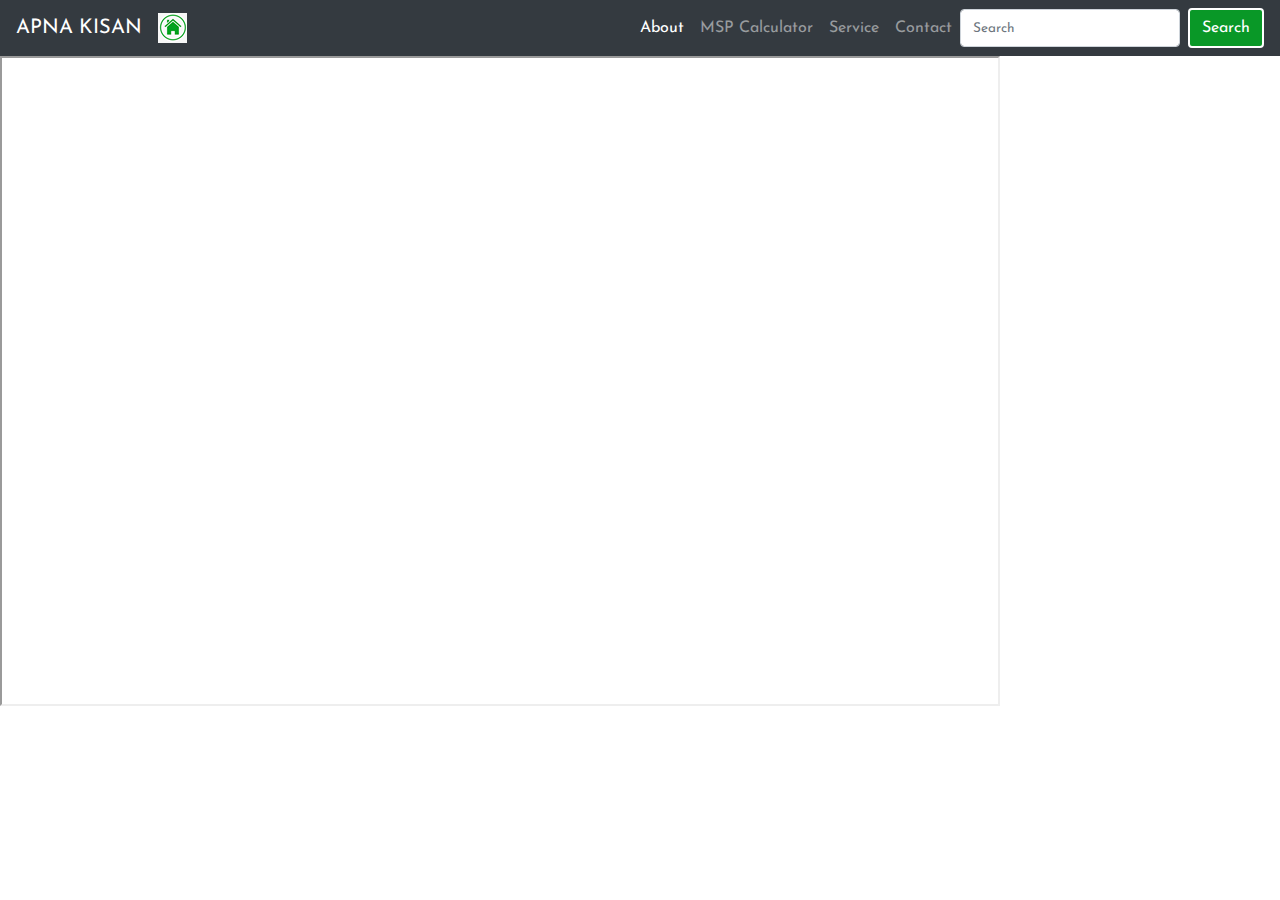
<file: calculator.html>
<html>
<head>
	
	    <meta charset="utf-8">
		<meta name="viewport" content="width=device-width, initial-scale=1">
		<link rel="stylesheet" href="https://maxcdn.bootstrapcdn.com/bootstrap/4.4.1/css/bootstrap.min.css">
		<script src="https://ajax.googleapis.com/ajax/libs/jquery/3.5.1/jquery.min.js"></script>
		<script src="https://cdnjs.cloudflare.com/ajax/libs/popper.js/1.16.0/umd/popper.min.js"></script>
		<script src="https://maxcdn.bootstrapcdn.com/bootstrap/4.4.1/js/bootstrap.min.js"></script>
		
		
		<link href="https://fonts.googleapis.com/css2?family=Josefin+Sans&display=swap" rel="stylesheet">
		<link rel="stylesheet" type="text/css" href="css\style.css">


</head>
<body>
     
	<nav class="navbar navbar-expand-lg navbar-dark bg-dark">
  <a class="navbar-brand" href="index.html">APNA KISAN</a><div><img src="images\11.jpg"></div>
  <button class="navbar-toggler" type="button" data-toggle="collapse" data-target="#navbarSupportedContent" aria-controls="navbarSupportedContent" aria-expanded="false" aria-label="Toggle navigation">
    <span class="navbar-toggler-icon"></span>
  </button>

  <div class="collapse navbar-collapse" id="navbarSupportedContent">
    <ul class="navbar-nav ml-auto">
      <li class="nav-item active">
        <a class="nav-link" href="#about">About <span class="sr-only">(current)</span></a>
      </li>
       <li class="nav-item">
        <a class="nav-link" href="calculator.html">MSP Calculator</a>
      </li>
      <li class="nav-item">
        <a class="nav-link" href="services.html">Service</a>
      </li>
       <li class="nav-item">
        <a class="nav-link" href="contact.html">Contact</a>
      </li>

    </ul>
    <form class="form-inline my-2 my-lg-0">
      <input class="form-control mr-sm-2" type="search" placeholder="Search" aria-label="Search">
      <button class="btn btn-outline-success my-2 my-sm-0" type="submit">Search</button>
    </form>
  </div>
</nav>

<!-----navbar close---->
        <iframe src="https://docs.google.com/spreadsheets/d/e/2PACX-1vTt-Nz1vXxZ0Vndq0SGJVIAhyZTu-i_dlmCW2dyVfwo6QUySAqNVzceTgxOSFh9PnQMy1OZmRh5Lg71/pubhtml?gid=0&amp;single=true&amp;widget=true&amp;headers=false" width="1000px" height="650px"></iframe>
    </body>
</html>
</file>
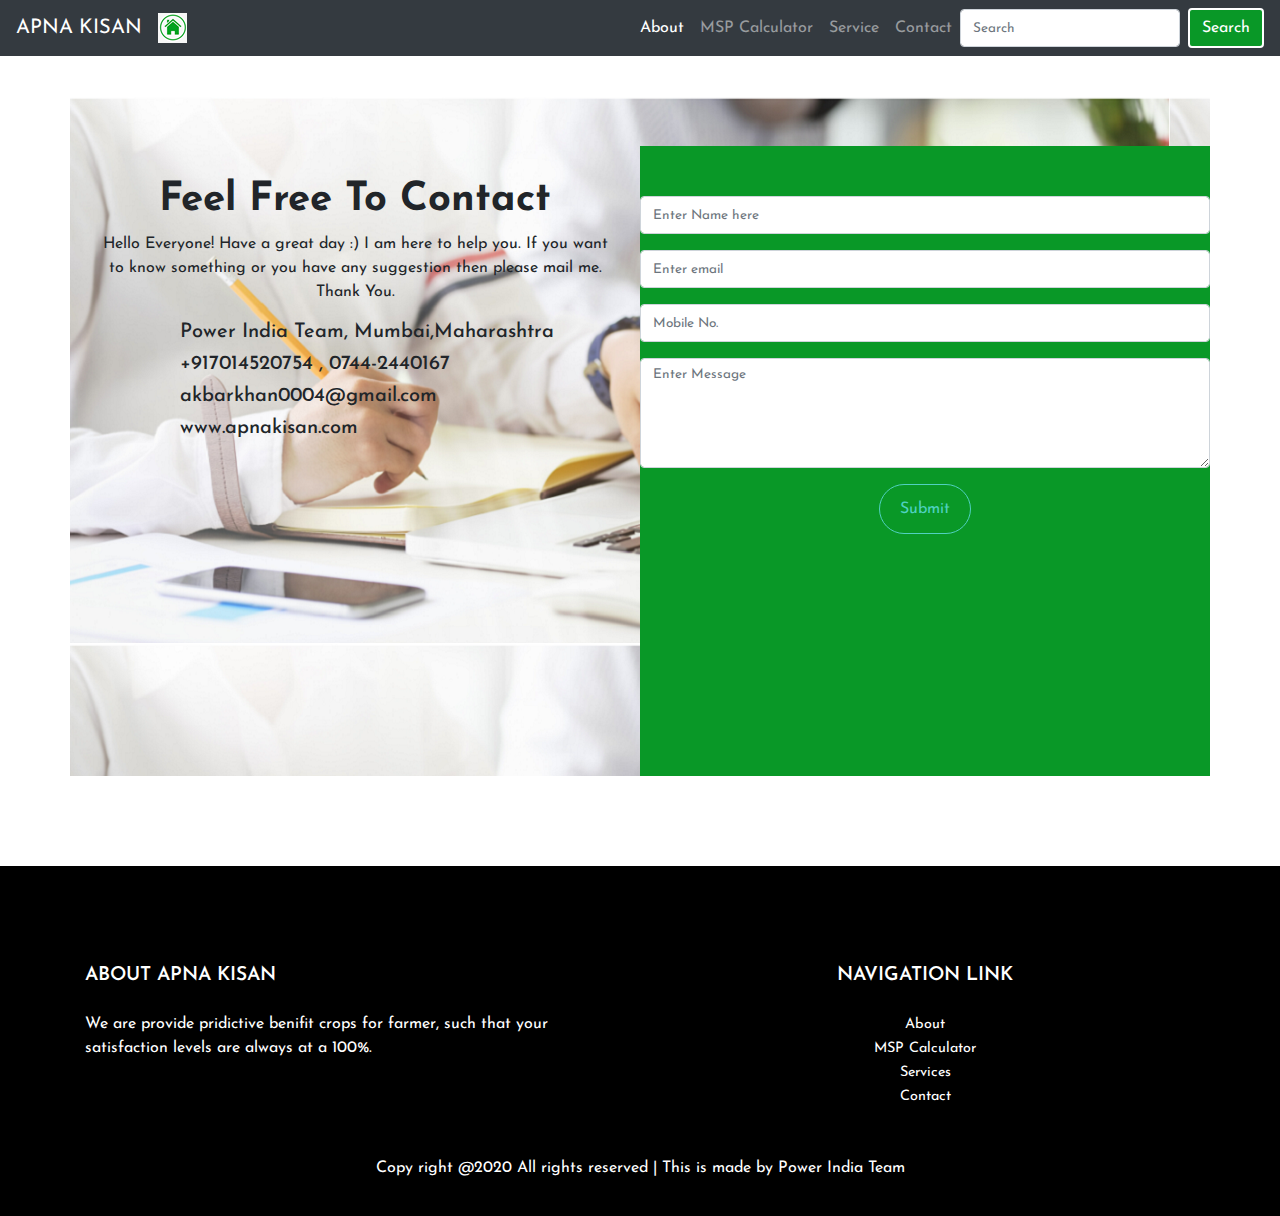
<file: contact.html>
<!DOCTYPE html>
<html>
<head>
	
	    <meta charset="utf-8">
		<meta name="viewport" content="width=device-width, initial-scale=1">
		<link rel="stylesheet" href="https://maxcdn.bootstrapcdn.com/bootstrap/4.4.1/css/bootstrap.min.css">
		<script src="https://ajax.googleapis.com/ajax/libs/jquery/3.5.1/jquery.min.js"></script>
		<script src="https://cdnjs.cloudflare.com/ajax/libs/popper.js/1.16.0/umd/popper.min.js"></script>
		<script src="https://maxcdn.bootstrapcdn.com/bootstrap/4.4.1/js/bootstrap.min.js"></script>
		
		
		<link href="https://fonts.googleapis.com/css2?family=Josefin+Sans&display=swap" rel="stylesheet">
		<link rel="stylesheet" type="text/css" href="css\style.css">


</head>
<body>
     
	<nav class="navbar navbar-expand-lg navbar-dark bg-dark">
  <a class="navbar-brand" href="index.html">APNA KISAN</a><div><img src="images\11.jpg"></div>
  <button class="navbar-toggler" type="button" data-toggle="collapse" data-target="#navbarSupportedContent" aria-controls="navbarSupportedContent" aria-expanded="false" aria-label="Toggle navigation">
    <span class="navbar-toggler-icon"></span>
  </button>

  <div class="collapse navbar-collapse" id="navbarSupportedContent">
    <ul class="navbar-nav ml-auto">
      <li class="nav-item active">
        <a class="nav-link" href="#about">About <span class="sr-only">(current)</span></a>
      </li>
       <li class="nav-item">
        <a class="nav-link" href="calculator.html">MSP Calculator</a>
      </li>
      <li class="nav-item">
        <a class="nav-link" href="services.html">Service</a>
      </li>
       <li class="nav-item">
        <a class="nav-link" href="contact.html">Contact</a>
      </li>

    </ul>
    <form class="form-inline my-2 my-lg-0">
      <input class="form-control mr-sm-2" type="search" placeholder="Search" aria-label="Search">
      <button class="btn btn-outline-success my-2 my-sm-0" type="submit">Search</button>
    </form>
  </div>
</nav>

<!-----navbar close---->

<section class="contact" id="contactid">
	
	<div class=" container contact1 ">

		<div class="row">

			<div class=" servicediv col-lg-6 col-md-12 col-12">
				<div class=" heading container text-center">
				<h1 CLASS="text-center font-weight-bold ">Feel Free To Contact</h1>
				<p>Hello Everyone! Have a great day :) I am here to help you. If you want to know something or you have any suggestion then please mail me. Thank You.<p>
				</div>
				<div class="row service-icons2">
					<div class=" service-icons col-lg-2 col-2">
					<i class="fa-2x fa fa-map" aria-hidden="true"></i>   <!-- font awasome 4.7.0 java script ,icone --> 
					</div>  
					<div class=" servicesubheading col-lg-10 col-10">
					<h3>Power India Team, Mumbai,Maharashtra</h3>
					</div>
				</div>
				
				<div class="row service-icons2">
					<div class=" service-icons col-lg-2 col-2">
					<i class="fa-2x fa fa-phone" aria-hidden="true"></i>
					</div>
					<div class="servicesubheading col-lg-10 col-10">
					<h3>+917014520754 , 0744-2440167</h3>
					
					</div>
				</div>
				
				<div class="row service-icons2">
					<div class=" service-icons col-lg-2 col-2">
					<i class="fa-2x fa fa-envelope" aria-hidden="true"></i>
					</div>
					<div class="servicesubheading col-lg-10 col-10">
					<h3>akbarkhan0004@gmail.com</h>
					
					</div>
				</div>

				<div class="row service-icons2">
					<div class=" service-icons col-lg-2 col-2">
					<i class="fa-2x fa fa-at" aria-hidden="true"></i>
					</div>
					<div class="servicesubheading col-lg-10 col-10">
					<h3>www.apnakisan.com</h>
					
					</div>
				</div>
				
			</div>

			<!--How we work-->
			
			<div class=" contactus col-lg-6 col-md-12 col-12">
				

				<form>
				<div class="form-group">
					
					<input type="text" class="form-control" id="Input Nmae" autocomplete="off" required placeholder="Enter Name here">
				  </div>
				  
				  <div class="form-group">
					
					<input type="email" class="form-control" id="InputEmail" autocomplete="off" required placeholder="Enter email">
					</div>
					
				  <div class="form-group">
					
					<input type="mobile no." class="form-control" id="Input mobile no." autocomplete="off" required placeholder="Mobile No.">
				  </div>
				  
				  <div class="form-group">
					
					<textarea class="form-control" rows="4"placeholder="Enter Message"></textarea>
				  </div>
				  
				  <div class=" form-button d-flex justify-content-center">
				  <button type="submit" class="btn btn-primary">Submit</button>
				</div>
				</form>
				</div>
				
				
		</div>
	</div>  
</section>  





	<!-- footer start******-->
  <footer class="footersection" id="footerdiv">
		
<div class="list-group">
  <a  href="#"><i class="fa fa-facebook fa-lg" aria-hidden="true"></i></a>
  <a  href="#"><i class="fa fa-linkedin fa-lg" aria-hidden="true"></i></a>
  <a  href="#"><i class="fa fa-twitter fa-lg" aria-hidden="true"></i></a>
  <a  href="#"><i class="fa fa-instagram fa-lg" aria-hidden="true"></i></a>

</div>
	
		<div class="container">
			<div class="row">
				<div class=" col-lg-6 col-md-6 col-12 footer-div">
					<div>
						<h3>ABOUT APNA KISAN </h3>
						<P>We are provide pridictive benifit crops for farmer, such that your satisfaction levels are always at a 100%.</P>
					</div>
				</div>
				<div class=" col-lg-6 col-md-6 col-12 footer-div text-center">
					<div>
						<h3>NAVIGATION LINK</h3>
						<li><a href="#about">About</a></li>
						<li><a href="index.html">MSP Calculator</a></li>
					
						<li><a href="services.html">Services</a></li>
						<li><a href="contact.html">Contact</a></li>

					</div>
				</div>
					
				</div>
				
			
			<div class="mt-5 text-center">
				<p>Copy right @2020 All rights reserved | This is made by Power India Team</p>
				
			</div>
			
		</div>
		
	</footer>  





</body>
</html>
</file>
